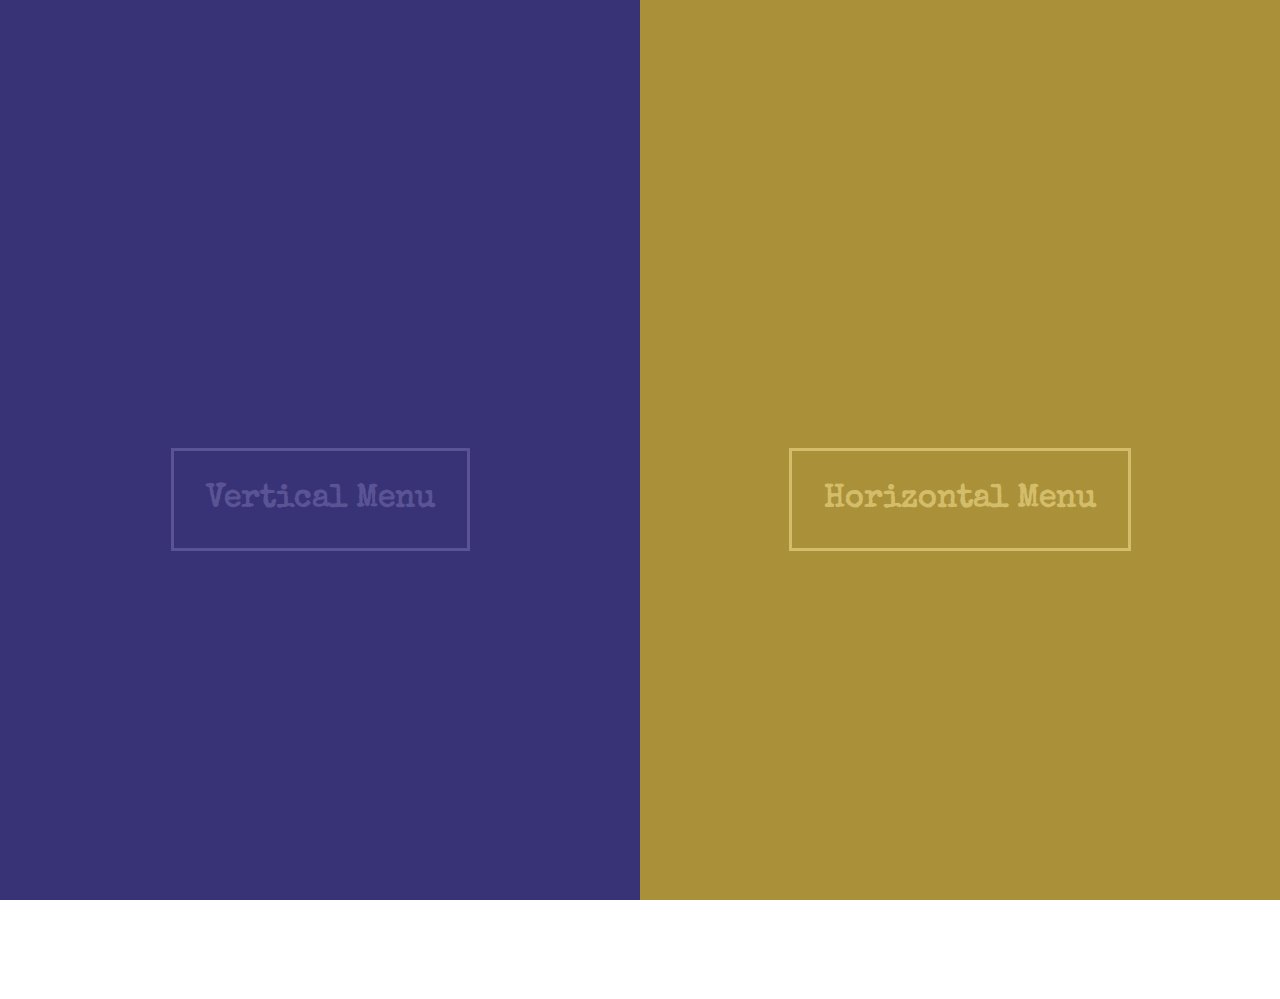
<file: index.html>
<!DOCTYPE html>
<html>
<head>
	<title>Types of Menus</title>
	<link rel="stylesheet" href="styles.css">
	<link rel="icon" href="Quantum.ico">
	<link href="https://fonts.googleapis.com/css?family=Special+Elite&display=swap" rel="stylesheet">
</head>
<body>
	<div id="leftside">
		<div class="links">
			<a href="vermenu.html">
		</div>
		<h1 class="lefttxt">Vertical Menu</h1>
	</div>
	<div id="rightside">
		<a href="hormenu.html">
		<h1 class="righttxt">Horizontal Menu</h1>
	</div>

</body>
</html>
</file>
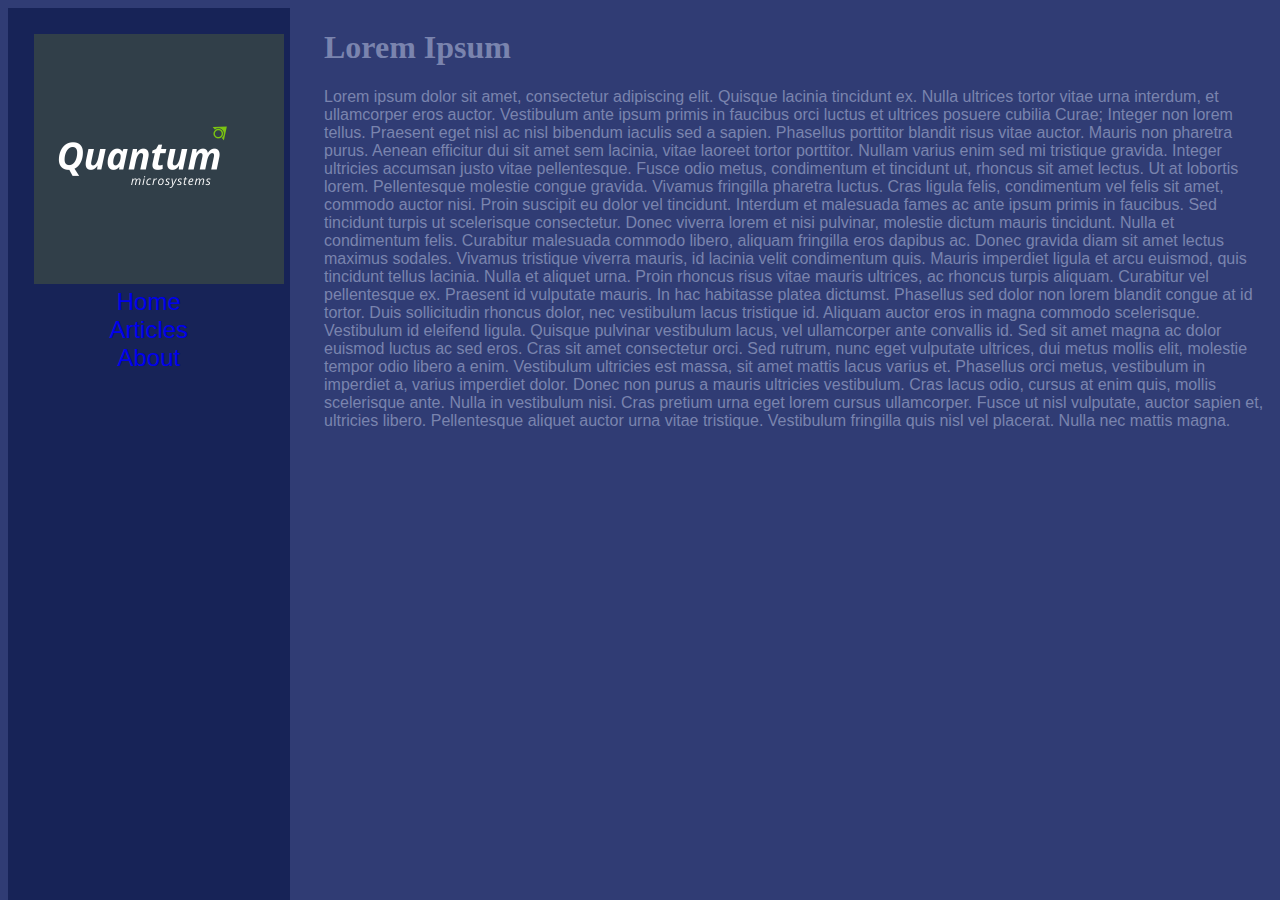
<file: vermenu.html>
<!DOCTYPE html>
<html>
<head>
	<link rel="stylesheet" href="vmenu.css">
	<title>Vertical Menu</title>
	<link rel="icon" href="Quantum.ico">
	<link href="https://fonts.googleapis.com/css?family=Special+Elite&display=swap" rel="stylesheet">
</head>
<body>
	<nav>
		<div class="logo">
			<img src="Quantum.png" alt="Quantum logo" width="250px" height="250px">
		</div>
		<div class="menu">
		<a href="index.html" class="active hover">Home</a><br>
		<a href="vmarticles.html" class="active hover">Articles</a><br>
		<a href="vmabout" class="active hover">About</a>
		</div>
	</nav>
	<main>
		<h1>Lorem Ipsum</h1>
		<p>
		Lorem ipsum dolor sit amet, consectetur adipiscing elit. Quisque lacinia tincidunt ex. Nulla ultrices tortor vitae urna interdum, et ullamcorper eros auctor. Vestibulum ante ipsum primis in faucibus orci luctus et ultrices posuere cubilia Curae; Integer non lorem tellus. Praesent eget nisl ac nisl bibendum iaculis sed a sapien. Phasellus porttitor blandit risus vitae auctor. Mauris non pharetra purus. Aenean efficitur dui sit amet sem lacinia, vitae laoreet tortor porttitor. Nullam varius enim sed mi tristique gravida. Integer ultricies accumsan justo vitae pellentesque. Fusce odio metus, condimentum et tincidunt ut, rhoncus sit amet lectus. Ut at lobortis lorem.
		
		Pellentesque molestie congue gravida. Vivamus fringilla pharetra luctus. Cras ligula felis, condimentum vel felis sit amet, commodo auctor nisi. Proin suscipit eu dolor vel tincidunt. Interdum et malesuada fames ac ante ipsum primis in faucibus. Sed tincidunt turpis ut scelerisque consectetur. Donec viverra lorem et nisi pulvinar, molestie dictum mauris tincidunt. Nulla et condimentum felis. Curabitur malesuada commodo libero, aliquam fringilla eros dapibus ac. Donec gravida diam sit amet lectus maximus sodales. Vivamus tristique viverra mauris, id lacinia velit condimentum quis.
		
		Mauris imperdiet ligula et arcu euismod, quis tincidunt tellus lacinia. Nulla et aliquet urna. Proin rhoncus risus vitae mauris ultrices, ac rhoncus turpis aliquam. Curabitur vel pellentesque ex. Praesent id vulputate mauris. In hac habitasse platea dictumst. Phasellus sed dolor non lorem blandit congue at id tortor. Duis sollicitudin rhoncus dolor, nec vestibulum lacus tristique id.
		
		Aliquam auctor eros in magna commodo scelerisque. Vestibulum id eleifend ligula. Quisque pulvinar vestibulum lacus, vel ullamcorper ante convallis id. Sed sit amet magna ac dolor euismod luctus ac sed eros. Cras sit amet consectetur orci. Sed rutrum, nunc eget vulputate ultrices, dui metus mollis elit, molestie tempor odio libero a enim. Vestibulum ultricies est massa, sit amet mattis lacus varius et.
		
		Phasellus orci metus, vestibulum in imperdiet a, varius imperdiet dolor. Donec non purus a mauris ultricies vestibulum. Cras lacus odio, cursus at enim quis, mollis scelerisque ante. Nulla in vestibulum nisi. Cras pretium urna eget lorem cursus ullamcorper. Fusce ut nisl vulputate, auctor sapien et, ultricies libero. Pellentesque aliquet auctor urna vitae tristique. Vestibulum fringilla quis nisl vel placerat. Nulla nec mattis magna. 
		</p>
	</main>

</body>
</html>
</file>
<file: styles.css>
*{box-sizing: border-box;}
html{
	height: 100%;
}
body{
    font-family: 'Special Elite', cursive;
	height: 100%;
	margin: 0px;
	text-align: center;
}
#leftside{
	width: 50%;
	float: left;
	height: 100%;
	background-color: #383276;
}
#rightside{
	width: 50%;
	float: right;
	height: 100%;
	background-color: #AA9139;
}
.lefttxt{
	border: 3px solid #5A5494;
	display: inline-block;
	padding: 1em;
	margin: 14em auto;
	color: #5A5494;
	padding: 1em;
}
.righttxt{
	border: 3px solid #D4BD6A;
	display: inline-block;
	padding: 1em;
	margin: 14em auto;
	color: #D4BD6A;
	padding: 1em;
}
a{
	text-decoration: none;
}
</file>
<file: vmenu.css>
body{
	height: 100%;
	background-color: #303C74;
}

nav{
	position: fixed;
	float: left;
	padding: 2%;
	width: 18%;
	height: 100%;
	background-color: #172357;
}
main{
	float: right;
	width: 75%;
}
.logo{
	text-align: center;
}
.menu{
	text-align: center;
	padding: 0%, 100%;
	font-family: Arial, sans-serif;
}
.active{
	text-decoration: none;
	font-size: 24px;
}
.hover:hover{
	background-color: #07103A;
	color: #ffffff;
	text-decoration: none;
	padding: 2%, 100%, 2%, 100%;
}
p{
	font-family: arial, sans-serif;
	color: #7A84AE;
}
h1{
	color: #7A84AE;
}
</file>
